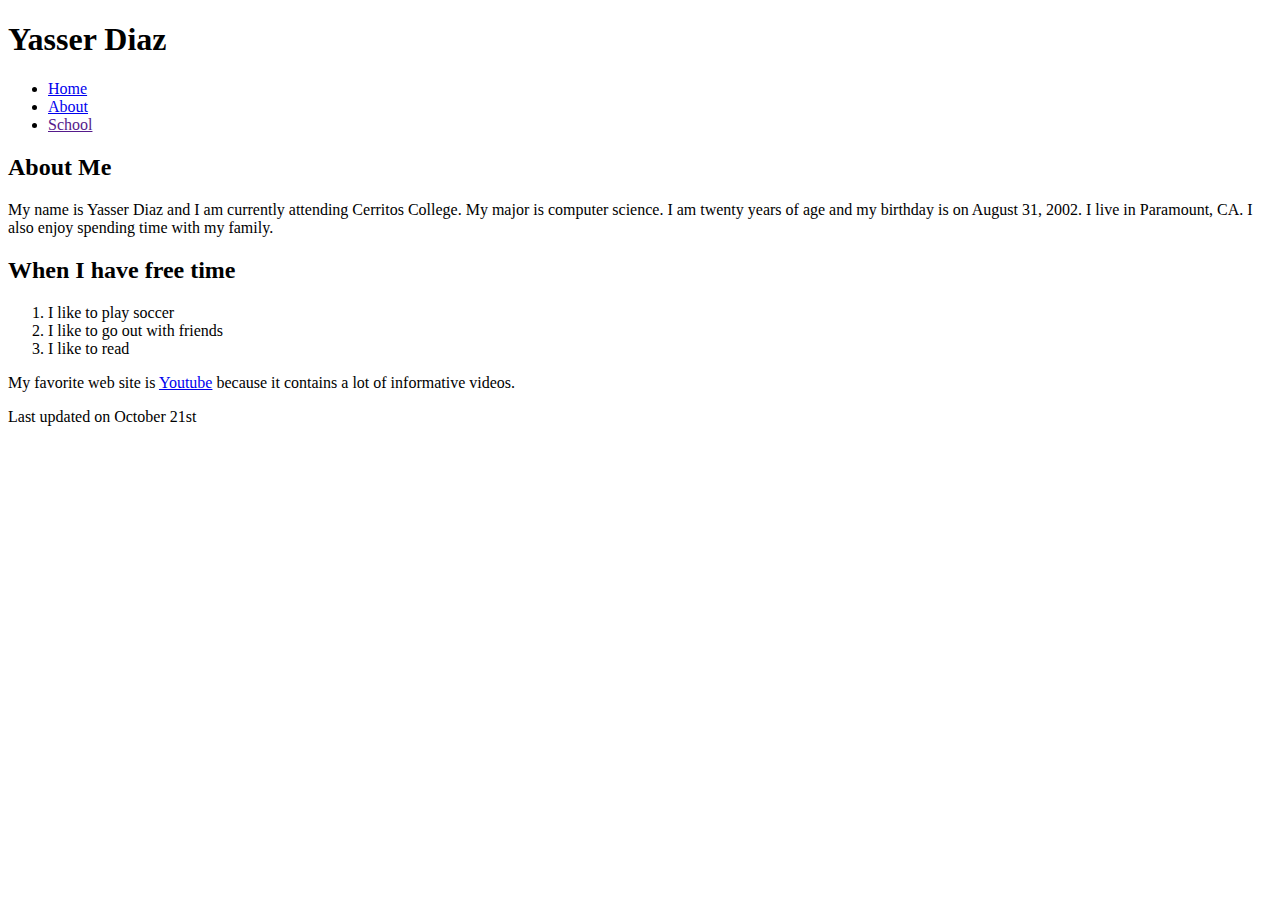
<file: index.html>
<!DOCTYPE html>
<html lang="en">

<head>
    <title>Yasser Diaz</title> 
    <meta charset="utf-8" >
    <meta name ="keywords"
          content ="introduction, heading, list
                    favorite website, last update date">
               
    
 </head>

<body>
    
    <h1>Yasser Diaz</h1>
    <nav>
        <ul>
    <li><a href="index.html">Home</a></li>
        <li><a href="about.html">About</a></li>
        <li><a href="">School</a></li>
    </ul>
    </nav>
    
    <h2>About Me</h2>
        <p>My name is Yasser Diaz and I am currently attending Cerritos College. My major is computer science. I am twenty years of age and my birthday is on August 31, 2002. I live in Paramount, CA. I also enjoy spending time with my family.</p>
    <h2>When I have free time</h2>
        <ol>
        <li>I like to play soccer</li>    
        <li>I like to go out with friends</li>
        <li>I like to read</li>
            
        </ol>
    
        
        <p>My favorite web site is <a href="https://www.youtube.com">Youtube</a> because it contains a lot of informative videos. </p>
    
    <footer>Last updated on October 21st</footer>
    
    
   
</body>

</html>
</file>
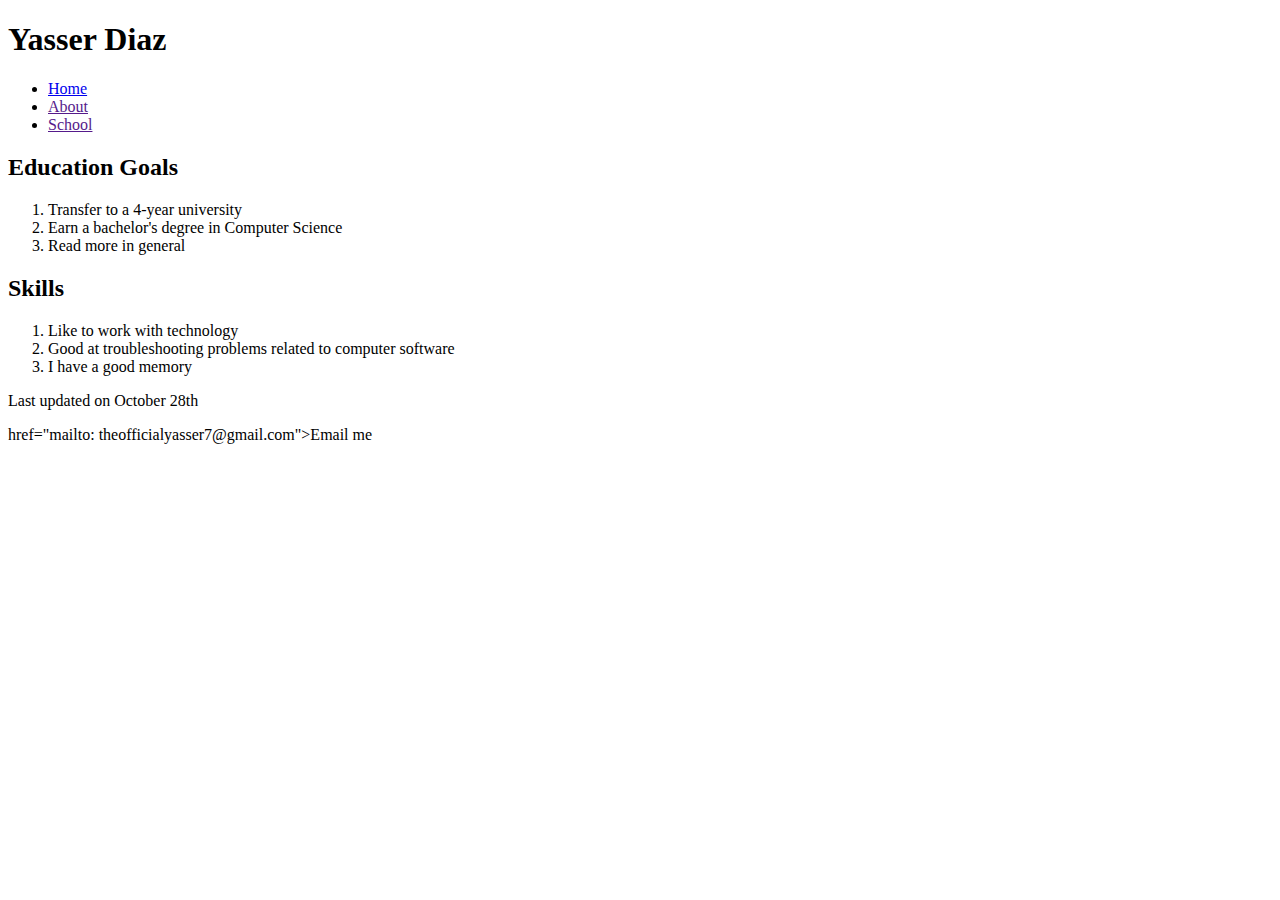
<file: about.html>
<!DOCTYPE html>
<html lang="en">

<head>
    <title>Yasser Diaz</title> 
    <meta charset="utf-8" >
    <meta name ="keywords"
          content ="introduction, heading, list
                    favorite website, last update date">
               
    
 </head>

<body>
    
    <h1>Yasser Diaz</h1>
    <nav>
        <ul>
    <li><a href="index.html">Home</a></li>
    <li><a href="">About</a></li>
    <li><a href="">School</a></li>
    </ul>
    </nav>
    
    <h2>Education Goals</h2>
    <ol>
        <li>Transfer to a 4-year university</li>    
        <li>Earn a bachelor's degree in Computer Science</li>
        <li>Read more in general</li>
            
        </ol>
        
    <h2>Skills</h2>
        <ol>
        <li>Like to work with technology</li>    
        <li>Good at troubleshooting problems related to computer software</li>
        <li>I have a good memory</li>
            
        </ol>
    
    
    <footer>Last updated on October 28th</footer>
    <p><a> href="mailto: theofficialyasser7@gmail.com">Email me</a></p>
    
   
</body>

</html>
</file>
